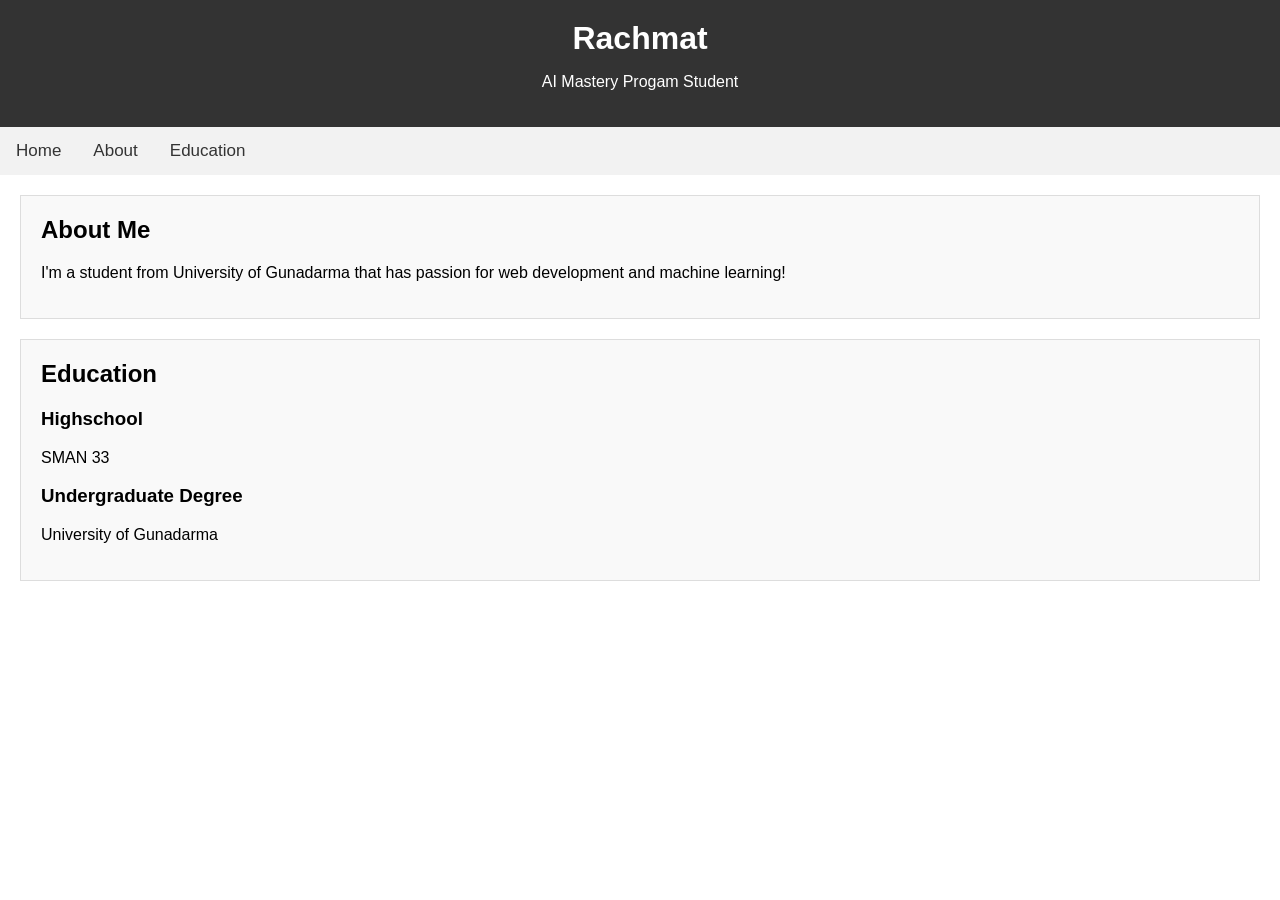
<file: Deployment/Pertemuan 4/templates/cv.html>
<!DOCTYPE html>
<html>
  <head>
    <title>RACHMAT - MUZERO</title>
    <style>
      body {
        font-family: Arial, sans-serif;
        margin: 0;
        padding: 0;
      }
      header {
        background-color: #333;
        color: white;
        padding: 20px;
        text-align: center;
      }
      h1 {
        margin: 0;
      }
      nav {
        background-color: #f2f2f2;
        overflow: hidden;
      }
      nav a {
        float: left;
        color: #333;
        text-align: center;
        padding: 14px 16px;
        text-decoration: none;
        font-size: 17px;
      }
      nav a:hover {
        background-color: #ddd;
        color: black;
      }
      section {
        padding: 20px;
        margin: 20px;
        border: 1px solid #ddd;
        background-color: #f9f9f9;
      }
      h2 {
        margin-top: 0;
      }
      ul {
        list-style-type: none;
        margin: 0;
        padding: 0;
      }
      li {
        margin-bottom: 10px;
      }
      .clearfix::after {
        content: "";
        clear: both;
        display: table;
      }
    </style>
  </head>
  <body>
    <header>
      <h1>Rachmat</h1>
      <p>AI Mastery Progam Student</p>
    </header>
    <nav>
      <a href="#">Home</a>
      <a href="#">About</a>
      <a href="#">Education</a>
    </nav>
    <section>
      <h2>About Me</h2>
      <p>I'm a student from University of Gunadarma that has passion for web development and machine learning!</p>
    </section>
    <section>
      <h2>Education</h2>
      <ul>
        <li>
          <h3>Highschool</h3>
          <p>SMAN 33</p>
        </li>

        <li>
          <h3>Undergraduate Degree</h3>
          <p>University of Gunadarma</p>
        </li>
      </ul>
    </section>
  </body>
</html>
</file>
